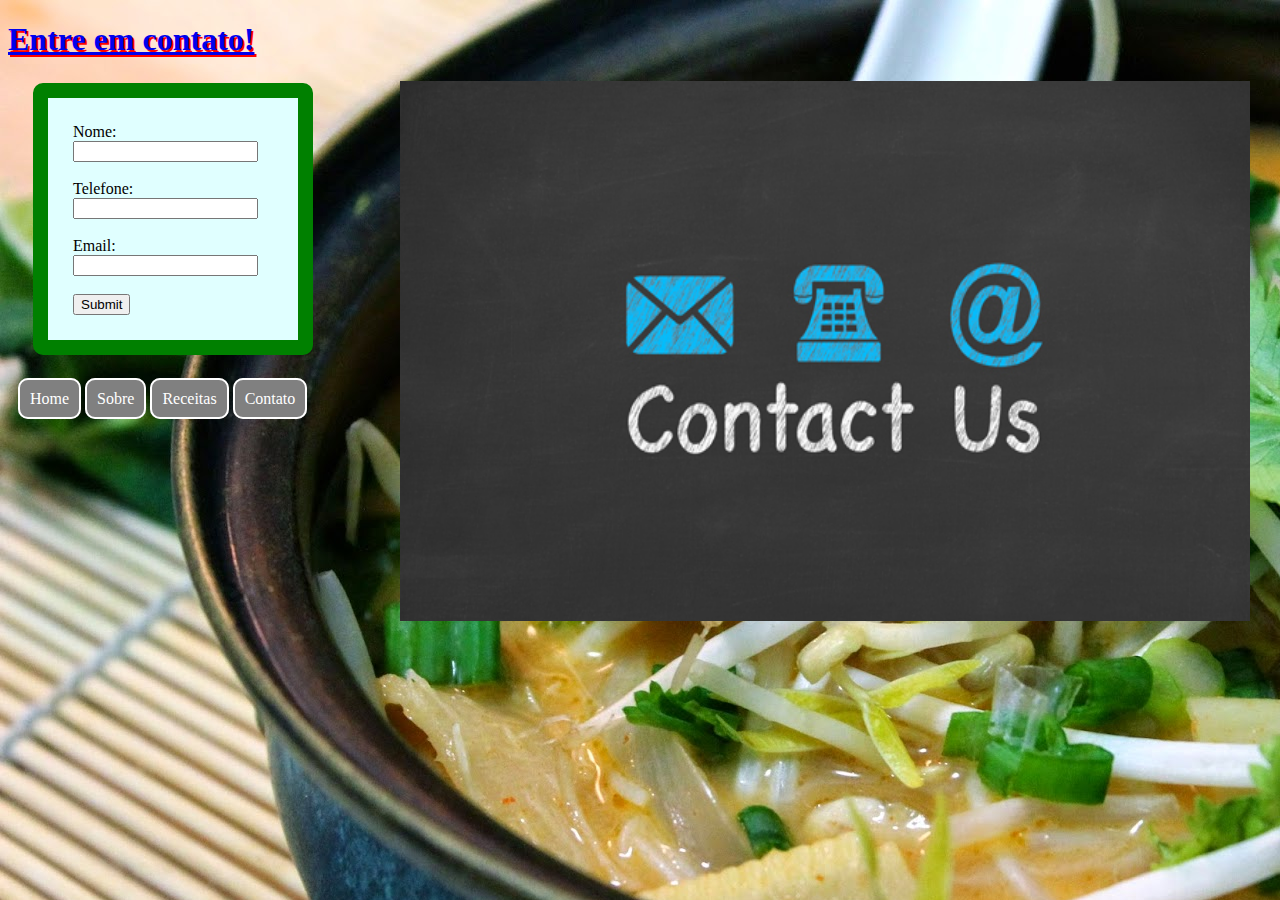
<file: contato.html>
<!DOCTYPE html>
<html lang="pt-br">
<head>
<title>Dito Lambari</title>
<meta charset="utf-8">
<link href="estilo.css" rel="stylesheet"/>
<script>
    function funcao1()
    {
        alert("Obrigado! entraremos em contato em breve!");
    }
</script>

</head>
<body class="contato">
	<header class="topo">
		<hgroup>
			<h1><a href="/">Entre em contato!</a></h1>
			<div class="third"><form action="contato.html" method="POST">
				Nome:<br>
				<input type="text" name="nome">
				<br><br>
				
				Telefone:<br>
				<input type="tel" name="phone" pattern="[0-9]{3}-[0-9]{2}-[0-9]{3}">
				<br><br>
				
				Email:<br>
				<input type="email" name="email">
				<br><br>
				
				<input type="submit" onclick="funcao1()">
			</form></div>
		</hgroup>
	<nav>
	  <ul>
		<li><a class="corrente" href="index.html">Home</a></li>
		<li><a href="sobre.html">Sobre</a></li>
		<li><a href="receitas.html">Receitas</a></li>
		<li><a href="contato.html">Contato</a></li>
	  </ul>
	</nav>
</header>
	<!-- mais conteudo -->
	
<div class="atendente"> <img src="atendente.jpg" alt=" " width="850" height="540"></div> 
<footer class="rodape">
	<!-- conteudo do rodape do site -->
</footer>
</body>
</html>
</file>
<file: estilo.css>
body  {
  background-image: url("cozinha.jpg");
}

h1 {
   	
  text-shadow: 2px 2px #FF0000;
}

h2 {
  color: #FF1493; 	
}

h3 {
  color: #191970;
  font-size: 150%;
}

p{
  text-align: center;
  font-size: 200%;
  color: #FF0000;
	
}

div.first {
   background-color: #E0FFFF;
   width: 800px;
   border: 15px solid green;
   padding: 25px;
   margin: 25px;
   border-radius:10px;
}

div.second {
   background-color: #E0FFFF;
   width: 400px;
   border: 15px solid green;
   padding: 25px;
   margin: 25px;
   border-radius:10px;
}
div.third {
   background-color: #E0FFFF;
   width: 200px;
   border: 15px solid green;
   padding: 25px;
   margin: 25px;
   border-radius:10px;
}

div.atendente {
	position: absolute;
    left: 400px;
    top: 81px;
   
}

nav{
   width:310px;
   }
nav ul {
	padding:10px;
		
}
nav ul li {
	border:solid 2px white;
	padding:10px;
	display:inline;
	border-radius:10px;
	background-color:gray;
}
nav ul li a{
    text-decoration: none;
    color: white;
}
</file>
